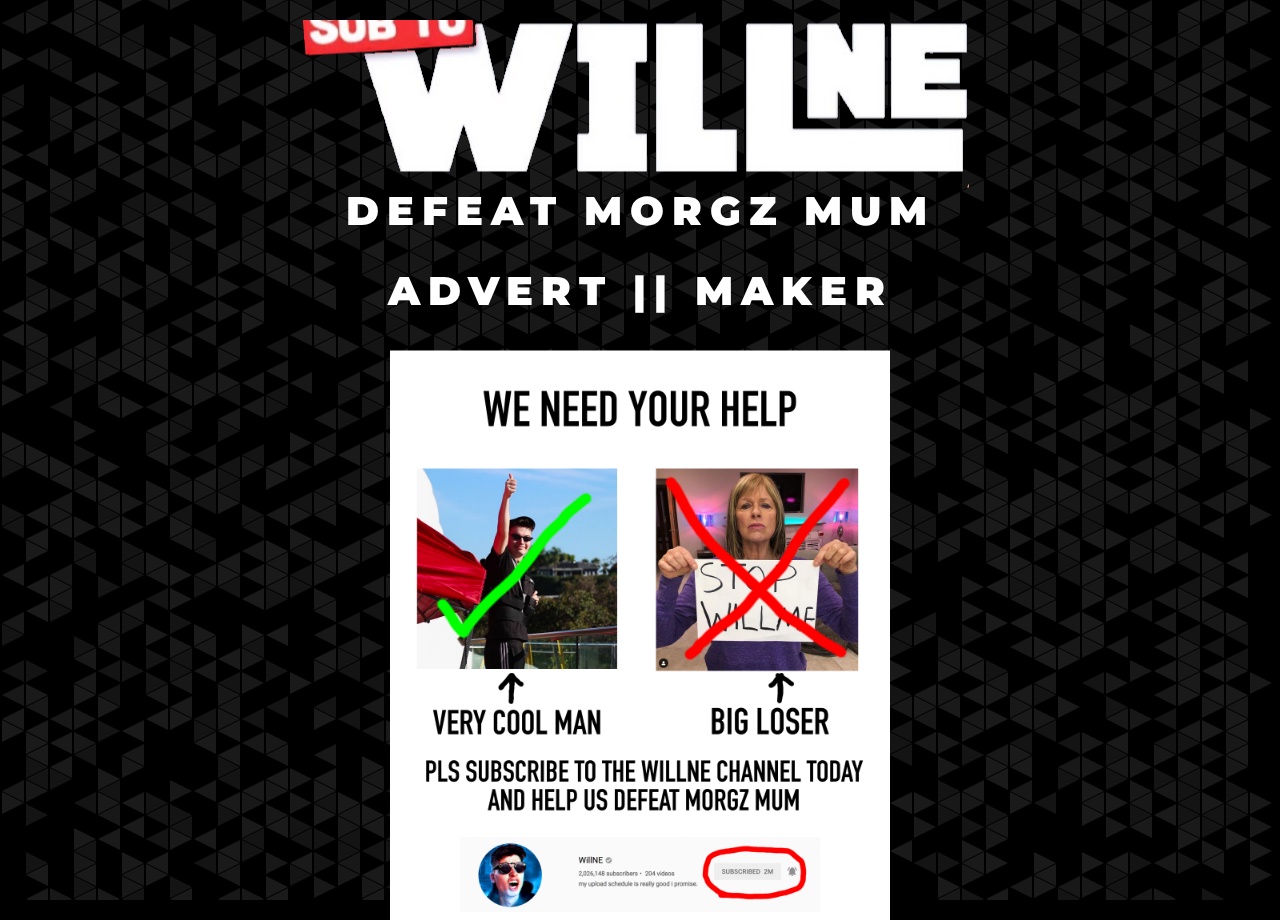
<file: index.html>
<!DOCTYPE html>
<html lang="zxx">
    <head>
        <meta charset="utf-8">
        <meta http-equiv="x-ua-compatible" content="ie=edge">
        <meta content="" name="description">
        <meta content="" name="keywords">
        <!-- Mobile Specific Metas -->
        <meta http-equiv="X-UA-Compatible" content="IE=edge">
		<meta name="viewport" content="width=device-width, initial-scale=1, maximum-scale=1">
        <meta name="HandheldFriendly" content="true">
        <meta content="telephone=no" name="format-detection">
        <title>Defeat Morgz Mum</title>
        <!-- Favicon -->
        <link rel="shortcut icon" type="image/png" href="static/img/favicon.ico">
        <!-- Google Fonts -->
        <link href="https://fonts.googleapis.com/css?family=Montserrat:300,400,500,600,700,900%7CShare+Tech+Mono%7CSpace+Mono" rel="stylesheet">
        <!-- Custom CSS -->
        <link href="static/css/main.css" rel="stylesheet" type="text/css">
        <!-- END Custom CSS -->
		<style> body {background-color: black;}
		</style>
    </head>
    <body>
  		<canvas id="canvas"></canvas>
        <section class="error">
            <div class="error__content">
                <div class="error__message message">
					<a href="https://www.youtube.com/channel/UCaFUrR3oSxOl5Y9y6tvLTEg?sub_confirmation=1"> <img src="static/img/sub.png"> </a><br>
                    <p class="message__title" style="color:white; font-size: 40px;">Defeat Morgz Mum</p>
					<a href="vid.html" style="color:white;"><p class="message__title" style="color:white; font-size: 40px;">Advert </a> || <a style="color:white;" href="https://www.youtube.com/channel/UCdmoR0EgbZBgUQBm7EfL9KQ?sub_confirmation=1">Maker</p> </a>
					<a href="https://www.youtube.com/channel/UCaFUrR3oSxOl5Y9y6tvLTEg?sub_confirmation=1"> <img src="static/img/willne.jpg" style="width:500px;height:600px;"> </a><br>
                </div>
            </div>
        </section>
        <script src="static/js/jquery.min.js"></script>
    	<script src="static/js/main.js"></script>
    </body>
</html>
</file>
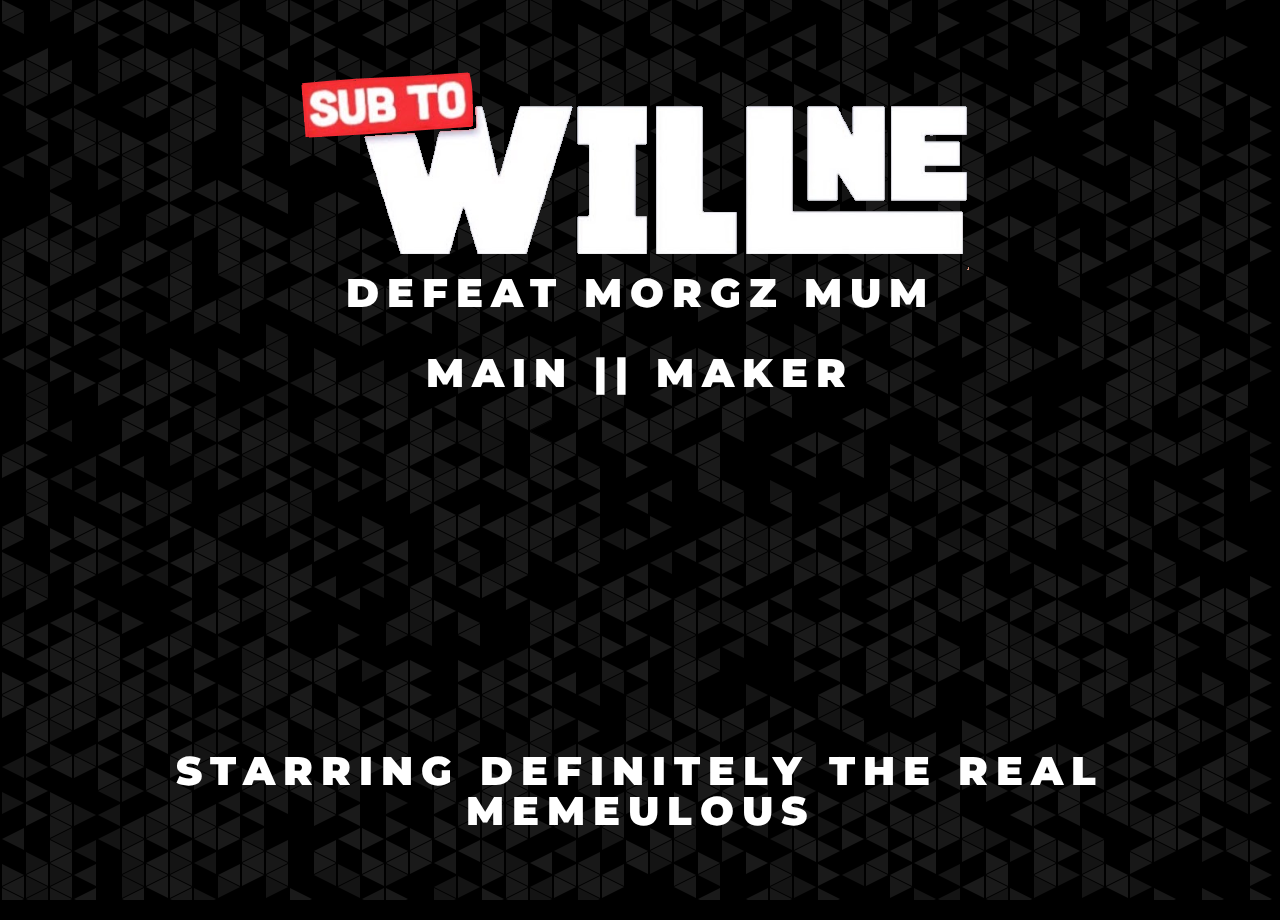
<file: vid.html>
<!DOCTYPE html>
<html lang="zxx">
    <head>
        <meta charset="utf-8">
        <meta http-equiv="x-ua-compatible" content="ie=edge">
        <meta content="" name="description">
        <meta content="" name="keywords">
        <!-- Mobile Specific Metas -->
        <meta http-equiv="X-UA-Compatible" content="IE=edge">
		<meta name="viewport" content="width=device-width, initial-scale=1, maximum-scale=1">
        <meta name="HandheldFriendly" content="true">
        <meta content="telephone=no" name="format-detection">
        <title>Defeat Morgz Mum</title>
        <!-- Favicon -->
        <link rel="shortcut icon" type="image/png" href="static/img/favicon.ico">
        <!-- Google Fonts -->
        <link href="https://fonts.googleapis.com/css?family=Montserrat:300,400,500,600,700,900%7CShare+Tech+Mono%7CSpace+Mono" rel="stylesheet">
        <!-- Custom CSS -->
        <link href="static/css/main.css" rel="stylesheet" type="text/css">
        <!-- END Custom CSS -->
		<style> body {background-color: black;}
		</style>
    </head>
    <body>
  		<canvas id="canvas"></canvas>
        <section class="error">
            <div class="error__content">
                <div class="error__message message">
					<a href="https://www.youtube.com/channel/UCaFUrR3oSxOl5Y9y6tvLTEg?sub_confirmation=1"> <img src="static/img/sub.png"> </a><br>
                    <p class="message__title" style="color:white; font-size: 40px;">Defeat Morgz Mum</p>
					<a style="color:white;" href="index.html"><p class="message__title" style="color:white; font-size: 40px;">Main </a> || <a style="color:white;" href="https://www.youtube.com/channel/UCdmoR0EgbZBgUQBm7EfL9KQ?sub_confirmation=1">Maker</p> </a>
					<iframe width="560" height="315" src="https://www.youtube.com/embed/ZZ7gEvJatKw" frameborder="0" allow="accelerometer; autoplay; encrypted-media; gyroscope; picture-in-picture" allowfullscreen></iframe>
					 <p class="message__title" style="color:white; font-size: 40px;">Starring Definitely The Real Memeulous</p>
                </div>
            </div>
        </section>
        <script src="static/js/jquery.min.js"></script>
    	<script src="static/js/main.js"></script>
    </body>
</html>
</file>
<file: static/css/main.css>
@charset "UTF-8";

/***********************************
			/* 1. BODY */
/***********************************/

* {
  margin: 0;
  padding: 0;
  -webkit-text-size-adjust: none;
}

html, body {
  height: 100%;
  overflow: hidden;
}

body {
  padding: 0;
  margin: 0;
  background: #fff;
  font-size: 14px;
  line-height: 1;
}

label {
  cursor: pointer;
}

a {
  margin: 0;
  padding: 0;
  vertical-align: baseline;
  background: transparent;
  text-decoration: none;
  color: #000;
}

input, select, button, textarea {
  margin: 0;
  font-size: 100%;
}

canvas{
  position: absolute;
  top: 0;
  left: 0;
}

html, div, span, applet, object, iframe, h1, h2, h3, h4, h5, h6, p, blockquote, pre,
a, abbr, acronym, address, big, cite, code, del, dfn, em, font, img, ins, kbd, q, s, samp,
small, strike, strong, sub, sup, tt, var, b, u, i, center, dl, dt, dd, ol, ul, li,
fieldset, form, label, legend, table, caption, tbody, tfoot, thead, tr, th, td, input {
  border: 0;
  outline: 0;
  font-size: 100%;
  vertical-align: baseline;
  background: transparent;
}

button {
  border: none;
  padding: 0;
  font-size: 0;
  line-height: 0;
  background: none;
  cursor: pointer;
}

:focus {
  outline: 0;
}

.clearfix:before, .clearfix:after {
  content: "\0020";
  display: block;
  height: 0;
  visibility: hidden;
}

.clearfix:after {
  clear: both;
}

.clearfix {
  zoom: 1;
}

#terCanvas{
  display: none;
}

/* 1.1. Social icon */
@font-face {
  font-family: 'icomoon';
  src: url("../fonts/icomoon.eot");
  src: url("../fonts/icomoon.eot") format("embedded-opentype"), url("../fonts/icomoon.ttf") format("truetype"), url("../fonts/icomoon.woff") format("woff"), url("../fonts/icomoon.svg") format("svg");
  font-weight: normal;
  font-style: normal;
}

[class^="icon-"], [class*=" icon-"] {
  font-family: 'icomoon' !important;
  speak: none;
  font-style: normal;
  font-weight: normal;
  font-variant: normal;
  text-transform: none;
  line-height: 1;
  -webkit-font-smoothing: antialiased;
  -moz-osx-font-smoothing: grayscale;
}

.icon-google-plus:before {
  content: "\ea8b";
}

.icon-facebook:before {
  content: "\ea90";
}

.icon-twitter:before {
  content: "\ea96";
}

.icon-search:before {
  content: "\e986";
}
/* 1.1. END Social icon */
/***********************************
			/* 1. END BODY */
/***********************************/

/***********************************
			/* 2. CONTENT */
/***********************************/
/* 2.1. Section error */
.error {
  min-height: 100vh;
  padding: 240px 0;
  box-sizing: border-box;
  width: 100%;
  height: 100%;
  text-align: center;
  margin-top: 20px;
  overflow: hidden;
  max-height: 100vh;
  z-index: 111;
  position: absolute;
  top: 0;
  left: 0;
}

.error__overlay {
  position: absolute;
  top: 0;
  left: 0;
  width: 100%;
  height: 100%;
  overflow: hidden;
}

.error__content {
  position: absolute;
  top: 50%;
  left: 50%;
  width: 100%;
  -webkit-transform: translate(-50%, -50%);
          transform: translate(-50%, -50%);
}

.error__message {
  text-align: center;
  color: #212121;
}

.message__title {
  font-family: 'Montserrat', sans-serif;
  font-weight: 900;
  text-transform: uppercase;
  letter-spacing: .2em;
  font-size: 5.6rem;
  padding-bottom: 40px;
  max-width: 960px;
  margin: 0 auto;
}

.message__text {
  font-family: 'Montserrat', sans-serif;
  line-height: 42px;
  font-size: 18px;
  padding: 0 60px;
  max-width: 920px;
  margin: auto;
}

.error__nav {
  max-width: 600px;
  margin: 40px auto 0;
  text-align: center;
}

.e-nav__form {
  position: relative;
  height: 45px;
  overflow: hidden;
  width: 170px;
  display: inline-block;
  vertical-align: top;
  border: 1px solid #212121;
  padding-left: 10px;
  padding-right: 46px;
}

.e-nav__icon {
  position: absolute;
  right: 15px;
  top: 50%;
  -webkit-transform: translateY(-50%);
          transform: translateY(-50%);
  color: #cccccc;
  -webkit-transition: color .25s ease;
  transition: color .25s ease;
}

.e-nav__search {
  display: block;
  width: 100%;
  color: #212121;
  font-size: 11px;
  line-height: 45px;
  font-family: 'Montserrat', sans-serif;
  text-transform: uppercase;
  letter-spacing: .1rem;
}

.e-nav__search::-webkit-input-placeholder {
  color: #cccccc;
  -webkit-transition: color .25s ease;
  transition: color .25s ease;
}

.e-nav__search:hover + .e-nav__icon,
.e-nav__search:focus + .e-nav__icon, .e-nav__search:focus::-webkit-input-placeholder, .e-nav__search:hover::-webkit-input-placeholder {
  color: #212121;
}

.e-nav__link {
  height: 45px;
  line-height: 45px;
  width: 170px;
  display: inline-block;
  vertical-align: top;
  margin: 0 15px;
  border: 1px solid #212121;
  color: #212121;
  text-decoration: none;
  font-family: 'Montserrat', sans-serif;
  text-transform: uppercase;
  font-size: 11px;
  letter-spacing: .1rem;
  position: relative;
  overflow: hidden;
}

.e-nav__link:before {
  content: '';
  height: 200px;
  background: #212121;
  position: absolute;
  top: 70px;
  right: 70px;
  width: 260px;
  -webkit-transition: all .3s;
  transition: all .3s;
  -webkit-transform: rotate(50deg);
          transform: rotate(50deg);
}

.e-nav__link:after {
  -webkit-transition: all .3s;
  transition: all .3s;
  z-index: 999;
  position: relative;
}

.e-nav__search::-webkit-input-placeholder {
  color: #212121;
  -webkit-transition: color .25s ease;
  transition: color .25s ease;
}

.e-nav__link:hover:before {
  top: -60px;
  right: -50px;
}

.e-nav__link:hover:after {
  color: #fff;
}

.e-nav__link:after {
  content: "Home Page";
}

.e-nav__link:nth-child(2):hover:after {
  color: #212121;
}
/* 2.1. END Section Error */

/* 2.2. Social style */
.error__social {
  position: absolute;
  top: 50%;
  -webkit-transform: translateY(-50%);
          transform: translateY(-50%);
  left: 20px;
}

.e-social__list {
  margin: 0;
  padding: 0;
  list-style-type: none;
}

.e-social__icon {
  padding-bottom: 30px;
}

.e-social__icon:last-child {
  padding-bottom: 0;
}

.e-social__link {
  color: #212121;
  -webkit-transition: all .25s ease;
  transition: all .25s ease;
  display: block;
}

.e-social__link:hover {
  opacity: .7;
}
/* 2.2. END Social style */

canvas{
  height: 100%;
  width: 100%;
}
/***********************************
			/* 2. END CONTENT */
/***********************************/

/***********************************
			/* 3. RESPONSIVE */
/***********************************/
.error {
  overflow: hidden;
  max-height: 100vh;
}
@media (max-width: 900px) {
  .message__title {
    font-size: 48px;
  }
  .error__content {
    top: 55%;
  }
}
@media (max-width: 950px) {
  .lamp__wrap {
    max-height: 100vh;
    overflow: hidden;
    max-width: 100vw;
  }
  .error__social {
    bottom: 30px;
    top: auto;
    transform: none;
    width: 100%;
    position: fixed;
    left: 0;
  }
  .e-social__icon {
    display: inline-block;
    padding-right: 30px;
  }
  .e-social__icon:last-child {
    padding-right: 0;
  }
  .e-social__icon {
    padding-bottom: 0;
  }
  .bradius1,
  .bradius5,
  .bradius2,
  .bradius8,
  .bradius11,
  .bradius12,
  .bradius3{
  	display: none;
  }
}
@media (max-width: 750px) {
  body, html, {
    max-height: 100vh;
  }
   .error__content {
    position: static;
    margin: 0 auto;
    transform: none;
    padding-top: 300px;
  }
  .error {
    padding-top: 0;
    padding-bottom: 100px;
    height: 100vh;
  }
}
@media (max-width: 650px) {
  .message__title {
    font-size: 36px;
    padding-bottom: 20px;
  }
  .message__text {
    font-size: 16px;
    line-height: 2;
    padding-right: 20px;
    padding-left: 20px;
  }
  .lamp {
    zoom: .45;
  }
  .error__content {
    padding-top: 120px;
  }
}
@media (max-width: 480px) {
  .e-nav__link, .e-nav__form {
    height: 38px;
    line-height: 36px;
  }
  .error__content {
    padding-top: 100px;
  }
  .light {
    top: 200px;
  }
  .cable {
    height: 120px;
  }
  .message__title {
    font-size: 30px;
  }
  .message__text {
    padding-left: 10px;
    padding-right: 10px;
    font-size: 15px;
  }
  .error__nav {
    margin-top: 20px;
  }
  .e-nav__link {
    display: block;
    margin: 0 auto;
    margin-bottom: 15px;
  }
}
/***********************************
			/* 3. END RESPONSIVE */
/***********************************/
</file>
